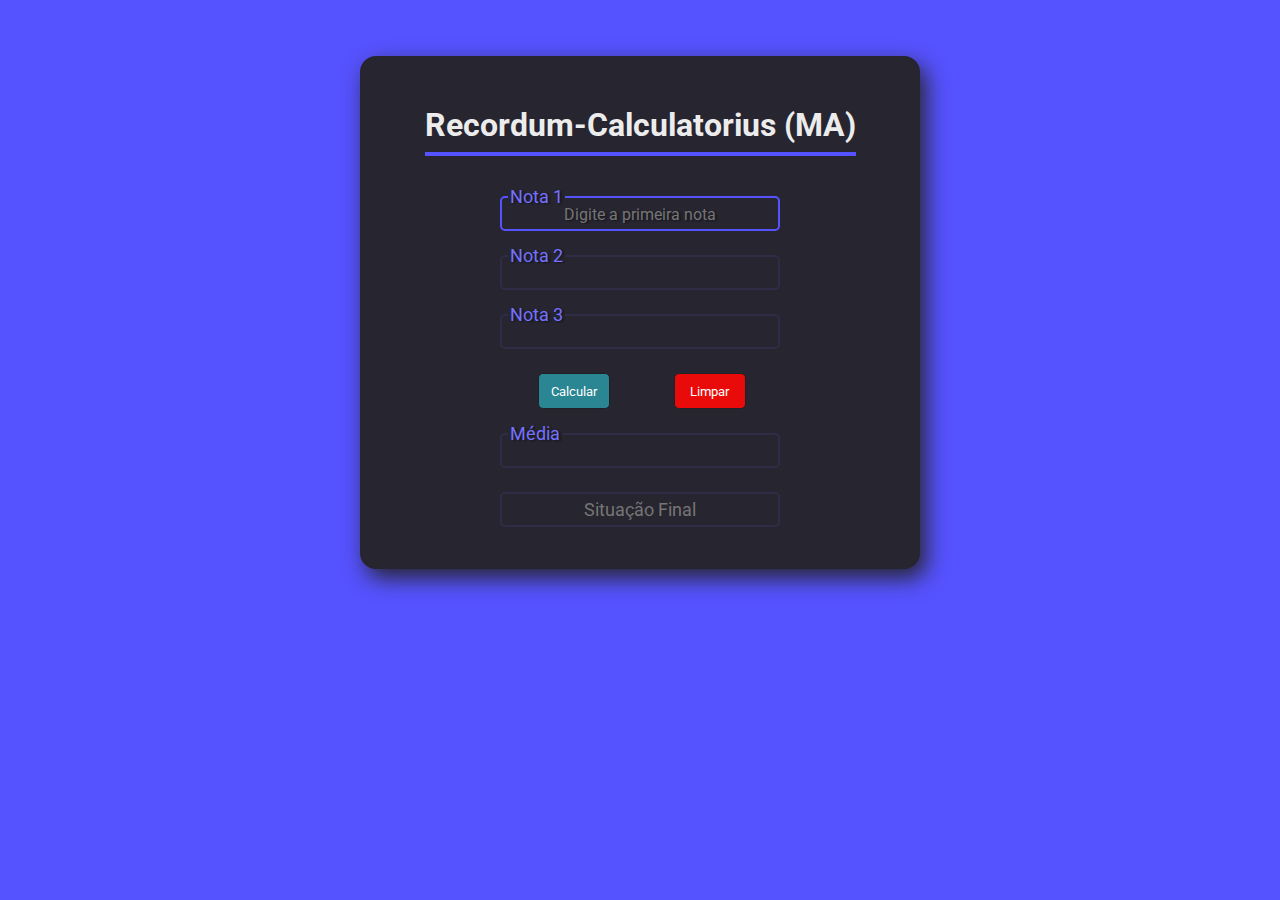
<file: index.html>
<!DOCTYPE html>
<html lang="pt-br">
<head>
    <meta charset="UTF-8">
    <meta http-equiv="X-UA-Compatible" content="IE=edge">
    <meta name="viewport" content="width=device-width, initial-scale=1.0">
    <link rel="shortcut icon" href="Calc-MediaAritmetica/FavIcon/favicon.ico" type="image/x-icon">
    <title>Recordum-Calculatorius</title>
    <link rel="stylesheet" href="Calc-MediaAritmetica/style.css" media="screen">
</head>
    <body>
        <main id='main-page'>
            <section class='content' id='formulario'>
                <h1>Recordum-Calculatorius (MA)</h1>

                    <form action="#" method='POST'>
                        
                        <div class='form-group'>
                            <label class="label" for="n1"> Nota 1</label>
                            <input type="number" onkeypress="return onlynumber()" oninput="javascript: if (this.value.length > this.maxLength) this.value = this.value.slice(0, this.maxLength);" maxlength="3" name="n1" class="text-input" placeholder="Digite a primeira nota" id="n1" min='0.0' max='10.0' step="0.1" autofocus required onBlur='validarNumero(this)' />
                        </div>
                        
                        <div class='form-group'>
                            <label class="label" for="n2"> Nota 2</label>
                            <input type="number" onkeypress="return onlynumber()"  oninput="javascript: if (this.value.length > this.maxLength) this.value = this.value.slice(0, this.maxLength);" maxlength = "3" name="n2" class="text-input" placeholder="Digite a segunda nota" id="n2" min='0.0' max='10.0' step="0.1" required onBlur='validarNumero(this)' />
                        </div>

                        <div class='form-group'>
                            <label class="label" for="n3"> Nota 3</label>
                            <input type="number" onkeypress="return onlynumber()"  oninput="javascript: if (this.value.length > this.maxLength) this.value = this.value.slice(0, this.maxLength);" maxlength = "3" name="n3" class="text-input" placeholder="Digite a terceira nota" id="n3" min='0.0' max='10.0' step="0.1" required onBlur='validarNumero(this)' />
                        </div>

                        <div class='form-group'>
                            <button  id='btnCalcular' type="submit" onclick="calcular()">Calcular</button>
                            <button  id='btnLimpar' type="reset">Limpar</button>
                        </div>

                        <div class='form-group'>
                            <label class="label" for="media"> Média</label>
                            <input class="text-input" type="number" name="media" id="media"  placeholder='Aparerá aqui o resultado' value='' readonly />
                        </div>

                        <div class="form-group">
                            <input type="text" class="input-sit" name="situacao" class="cx" id="situacao" placeholder='Situação Final' readonly />
                        </div>
                    </form>
                <p id='aviso' class=''></p>
                <p id="aviso2" class=""></p>
            </section>
        </main>
    <script src='Calc-MediaAritmetica/script.js'></script>
    </body>
</html>
</file>
<file: Calc-MediaAritmetica/style.css>
@import url('https://fonts.googleapis.com/css2?family=Roboto:wght@100;300;400;500;700&display=swap');

* {
    margin: 0;
    padding: 0;
    box-sizing: border-box;
    font-family: 'Roboto', sans-serif;   
}

body {
    width: 100vw;
    height: 100vh;
    background: #5552ff;
}

h1 {
    color:#ececec;
}

h1::after { 
    content: "";
    display: block;
    width: 7,5rem;
    height: .25rem;
    background-color: #5552ff;
    margin: .5rem auto 0;

}

.content {
    display: flex;
    flex-direction: column;
    justify-content: center;
    align-items: center;
    border: 2px solid #272530;
    background: #272530;
    border-radius: 1rem;
    filter: drop-shadow(.4rem .6rem .7rem #272530);
    min-width: 10rem;
    max-width: 35rem;
    min-height: 5rem;
    max-height: 50rem;
    margin-top: 2.5rem;
    padding: 3rem 0rem 0rem 0rem;
}

main {
    width: 100%;
    height: 100%;
    padding: 1rem;
}

section {
    width: 100%;
    margin: 0 auto;
    padding: 1rem;
    margin-bottom: 0.625rem;
}

.alerta {
    background: #f44336;
    border-radius: 5px;
    padding: .3rem;
    margin: .3rem;
}

/* FORMULARIO */

form {
    margin: 1rem;
}

/* DIV DOS INPUTS */

.form-group {
    margin: 1.5rem;
    width: 17.5rem;
    position: relative;
}

/* INPUTS */

input[type=number], input[type=text] {
    padding: 5px;
    text-align: center;
}

input::-webkit-outer-spin-button,
input::-webkit-inner-spin-button {
    -webkit-appearance: none;
    margin: 0;
}

input[type=number] {
    -moz-appearance:textfield; /* Firefox */
}

.cx, input[type=text] {
    border-radius: 5px;
}

.label {
    position: absolute;
    left: .525rem;
    top: .875rem;
    transition: all .2s;
    padding: 0 .125rem;
    z-index: 1;
    color: #b3b3b3;
    user-select: none;
}

.text-input,
.input-sit {
    padding: .8rem;
    width: 100%;
    height: 100%;
    border: 2px solid #2f2c45;
    background: #272530;
    border-radius: 5px;
    font-size: 1.125rem;
    outline: none;
    transition: all .3s;
    color: #fff
}

#media,
#situacao {
    cursor: default;
}

/* Estilo da class label e input */

.label::before {
    content: '';
    height: .3125rem;
    background: #272530;
    position: absolute;
    left: 0;
    top: .625rem;
    width: 100%;
    z-index: -1;
}

.text-input:focus,
.input-sit:focus,
.text-input:hover,
.input-sit:hover {
    border: 2px solid #5552ff;
}

.text-input:focus, .label {
    top: -.625rem;
    color:#7471ff;
    font-size: 1.125rem;
    text-shadow: .0938rem .0625rem .125rem rgba(8, 8, 8, 0.493);
}

.text-input:hover { 
    color:#7471ff;
}

.text-input::placeholder {
    font-size: 1rem;
    opacity: 0;
    transition: all .3s;
}

.text-input:focus::placeholder {
    opacity: 1;
}

.text-input:not(:placeholder-shown) + .label {
    top: -.625rem;
    color:#5552ff;
    font-size: 18;

}

/* BOTOES */

.form-group button {
    color: #fff;
    border: 0;
    border-radius: 5px;
    padding: 5px;
    cursor: pointer;
}

.button-display {
    display: flex;
    justify-content: space-around;
    
}

#btnCalcular {
    background: #298692;
    margin-left: 2.4rem;
}

#btnLimpar {
    background: #e90a0a;
    margin-left: 3.7rem;
}

#btnCalcular,
#btnLimpar {
    border: 1.5px solid #212027;
    width: 4.5rem;
    height: 2.25rem;
    transition-duration: .4s;
    transition-property: all;
    transition-timing-function: ease-in-out;
}

#btnCalcular:hover {
    background: #3fa9b8;
    border: none;
    filter: drop-shadow(.1rem .1rem .2rem #1b90a0);
}

#btnLimpar:hover {
    background: #fc2020;
    border: none;
    filter: drop-shadow(.1rem .1rem .2rem #ff0000);
}
</file>
